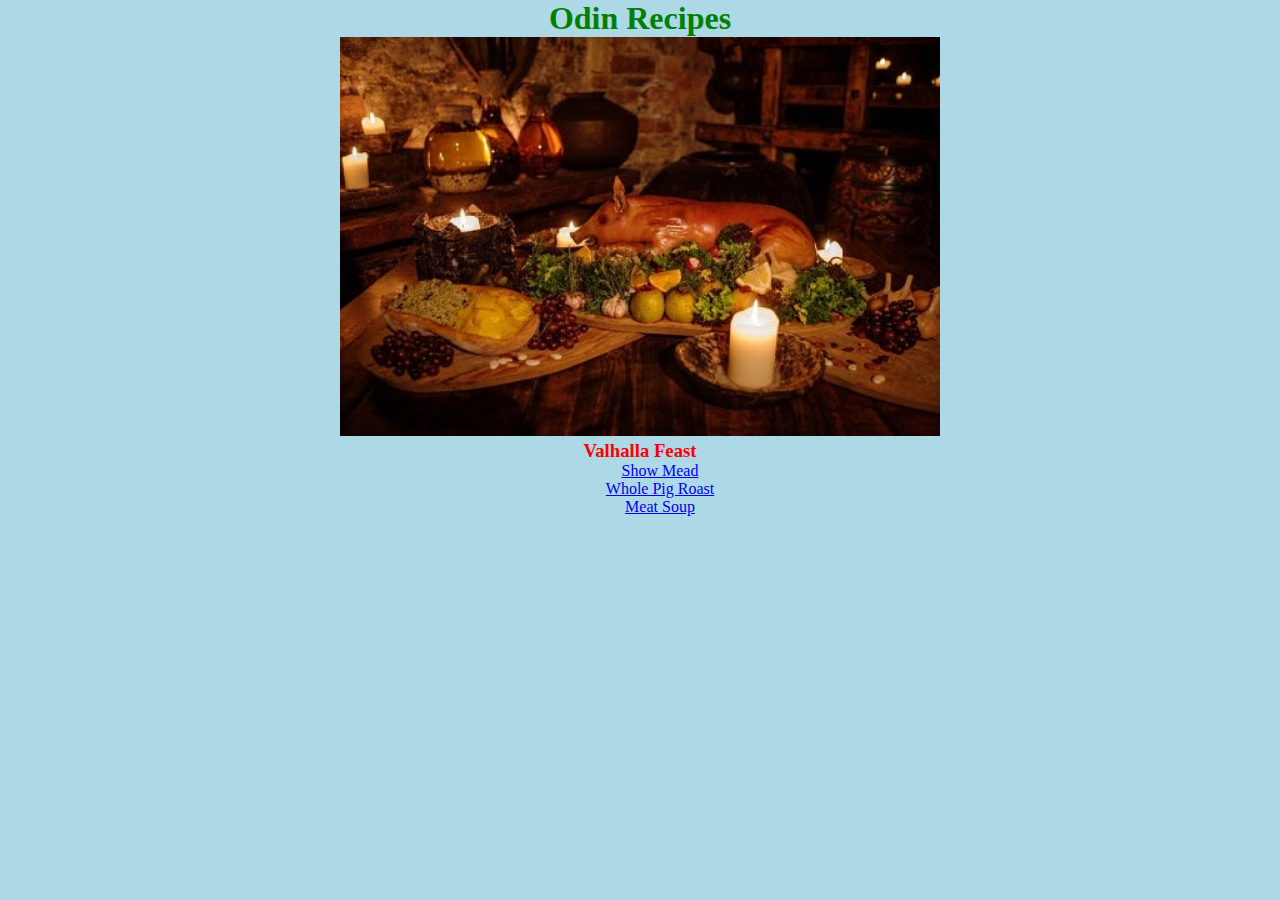
<file: index.html>
<!DOCTYPE html>

<html lang="en">

<head>
    <meta charset="UTF-8">
    <meta http-equiv="X-UA-Compatible" content="IE=edge">
    <meta name="viewport" content="width=device-width, initial-scale=1.0">
    <link rel="stylesheet" href="./styles.css">
    <title>Odin Recipes</title>
</head>
<!--Here is how to leave a html comment-->
<body>

    <H1>Odin Recipes</H1>

        <img src="./Feast.jpeg" alt="Feast">

        <h3>Valhalla Feast</h3>

             <ul>
                <li><a href="./recipes/showmead.html">Show Mead</a></li> 
                <li><a href="./recipes/roast.html">Whole Pig Roast</a></li>
                <li><a href="./recipes/soup.html">Meat Soup</a></li>
              </ul>


</body>


</html>
</file>
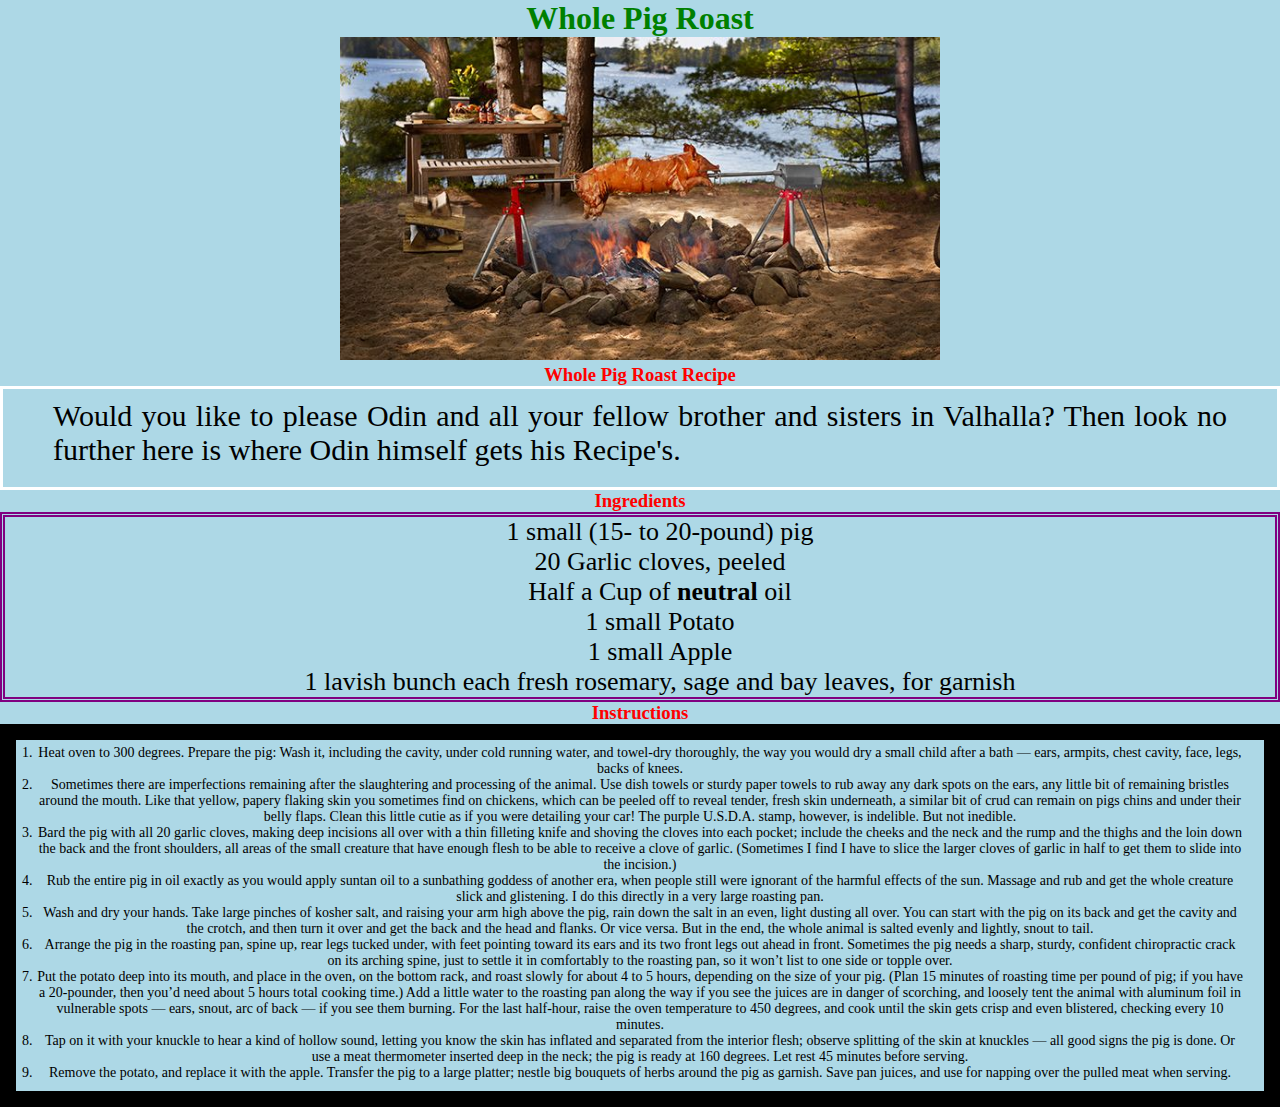
<file: recipes/roast.html>
<!DOCTYPE html>

<html lang="en">

<head>
    <meta charset="UTF-8">
    <meta http-equiv="X-UA-Compatible" content="IE=edge">
    <meta name="viewport" content="width=device-width, initial-scale=1.0">
    <link rel="stylesheet" href="../styles.css">
    <title>Whole Pig Roast</title>
</head>


<body>
    <h1>Whole Pig Roast</h1>
        <img src="./roast.jpeg" alt="Whole Pig Roast">


    <h3>Whole Pig Roast Recipe</h3>
         <p>
            Would you like to please Odin and all your fellow brother and sisters in Valhalla? Then look no further here is where Odin himself gets his Recipe's.
         </p>


    <h3>Ingredients</h3>
         <ul class="ing">
             <li>1 small (15- to 20-pound) pig</li>
            <li>20 Garlic cloves, peeled</li>
            <li>Half a Cup of <strong>neutral</strong> oil</li>
            <li>1 small Potato</li>
            <li>1 small Apple</li>
            <li>1 lavish bunch each fresh rosemary, sage and bay leaves, for garnish</li>
         </ul>
    
    <h3>Instructions</h3>
         <ol class="ins">
             <li>Heat oven to 300 degrees. Prepare the pig: Wash it, including the cavity, under cold running water, and towel-dry thoroughly, the way you would dry a small child after a bath — ears, armpits, chest cavity, face, legs, backs of knees.</li>
             <li>Sometimes there are imperfections remaining after the slaughtering and processing of the animal. Use dish towels or sturdy paper towels to rub away any dark spots on the ears, any little bit of remaining bristles around the mouth. Like that yellow, papery flaking skin you sometimes find on chickens, which can be peeled off to reveal tender, fresh skin underneath, a similar bit of crud can remain on pigs chins and under their belly flaps. Clean this little cutie as if you were detailing your car! The purple U.S.D.A. stamp, however, is indelible. But not inedible.</li>
             <li>Bard the pig with all 20 garlic cloves, making deep incisions all over with a thin filleting knife and shoving the cloves into each pocket; include the cheeks and the neck and the rump and the thighs and the loin down the back and the front shoulders, all areas of the small creature that have enough flesh to be able to receive a clove of garlic. (Sometimes I find I have to slice the larger cloves of garlic in half to get them to slide into the incision.)</li>
             <li>Rub the entire pig in oil exactly as you would apply suntan oil to a sunbathing goddess of another era, when people still were ignorant of the harmful effects of the sun. Massage and rub and get the whole creature slick and glistening. I do this directly in a very large roasting pan.</li>
             <li>Wash and dry your hands. Take large pinches of kosher salt, and raising your arm high above the pig, rain down the salt in an even, light dusting all over. You can start with the pig on its back and get the cavity and the crotch, and then turn it over and get the back and the head and flanks. Or vice versa. But in the end, the whole animal is salted evenly and lightly, snout to tail.</li>
             <li>Arrange the pig in the roasting pan, spine up, rear legs tucked under, with feet pointing toward its ears and its two front legs out ahead in front. Sometimes the pig needs a sharp, sturdy, confident chiropractic crack on its arching spine, just to settle it in comfortably to the roasting pan, so it won’t list to one side or topple over.</li>
             <li>Put the potato deep into its mouth, and place in the oven, on the bottom rack, and roast slowly for about 4 to 5 hours, depending on the size of your pig. (Plan 15 minutes of roasting time per pound of pig; if you have a 20-pounder, then you’d need about 5 hours total cooking time.) Add a little water to the roasting pan along the way if you see the juices are in danger of scorching, and loosely tent the animal with aluminum foil in vulnerable spots — ears, snout, arc of back — if you see them burning. For the last half-hour, raise the oven temperature to 450 degrees, and cook until the skin gets crisp and even blistered, checking every 10 minutes.</li>
             <li>Tap on it with your knuckle to hear a kind of hollow sound, letting you know the skin has inflated and separated from the interior flesh; observe splitting of the skin at knuckles — all good signs the pig is done. Or use a meat thermometer inserted deep in the neck; the pig is ready at 160 degrees. Let rest 45 minutes before serving.</li>
             <li>Remove the potato, and replace it with the apple. Transfer the pig to a large platter; nestle big bouquets of herbs around the pig as garnish. Save pan juices, and use for napping over the pulled meat when serving.</li>
         </ol>
         
</body>


</html>
</file>
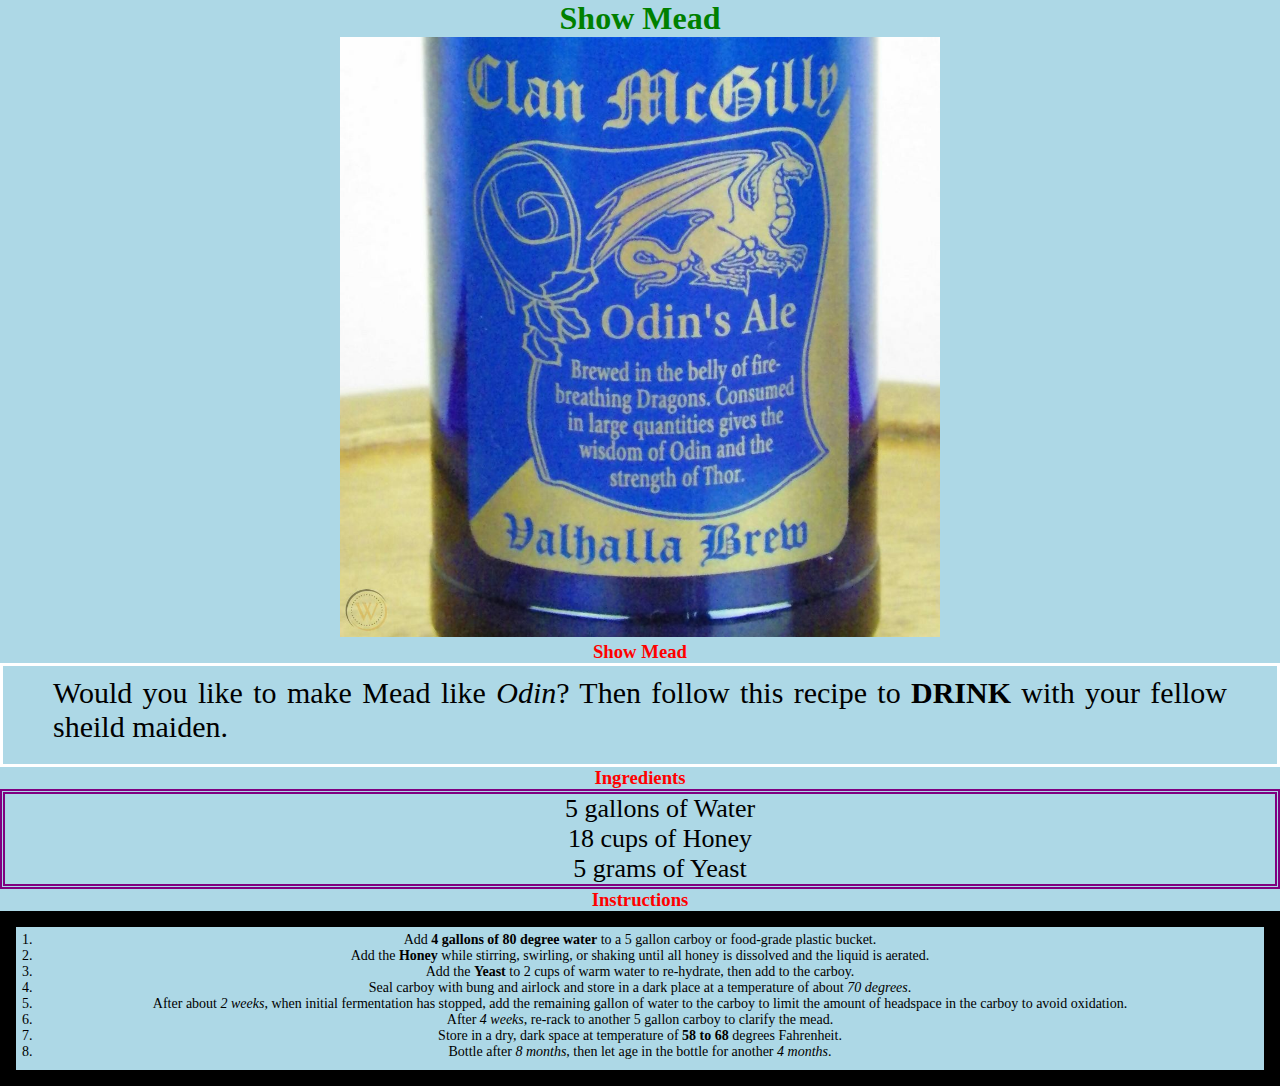
<file: recipes/showmead.html>
<!DOCTYPE html>

<html lang="en">

<head>
    <meta charset="UTF-8">
    <meta http-equiv="X-UA-Compatible" content="IE=edge">
    <meta name="viewport" content="width=device-width, initial-scale=1.0">
    <link rel="stylesheet" href="../styles.css">
    <title>Show Mead</title>
</head>


<body>


    <h1>Show Mead</h1>
        <img src="./mead.jpeg" alt="mead">

    <h3>Show Mead</h3>
        <p>
             Would you like to make Mead like <em>Odin</em>? Then follow this recipe to <strong>DRINK</strong> with your fellow sheild maiden.
        </p>

    <h3>Ingredients</h3>
        <ul class="ing">
            <li>5 gallons of Water</li>
            <li>18 cups of Honey</li>
            <li>5 grams of Yeast</li>
        </ul>

    <h3>Instructions</h3>
        <ol class="ins">
            <li>Add <strong>4 gallons of 80 degree water</strong> to a 5 gallon carboy or food-grade plastic bucket.</li>
            <li>Add the <strong>Honey</strong> while stirring, swirling, or shaking until all honey is dissolved and the liquid is aerated.</li>
            <li>Add the <strong>Yeast</strong> to 2 cups of warm water to re-hydrate, then add to the carboy.</li>
            <li>Seal carboy with bung and airlock and store in a dark place at a temperature of about <em>70 degrees</em>.</li>
            <li>After about <em>2 weeks</em>, when initial fermentation has stopped, add the remaining gallon
                 of water to the carboy to limit the amount of headspace in the carboy to avoid oxidation.</li>
            <li>After <em>4 weeks</em>, re-rack to another 5 gallon carboy to clarify the mead.</li>
            <li>Store in a dry, dark space at temperature of <strong>58 to 68</strong> degrees Fahrenheit.</li>
            <li>Bottle after <em>8 months</em>, then let age in the bottle for another <em>4 months</em>.</li>

        </ol>
</body>
</html>
</file>
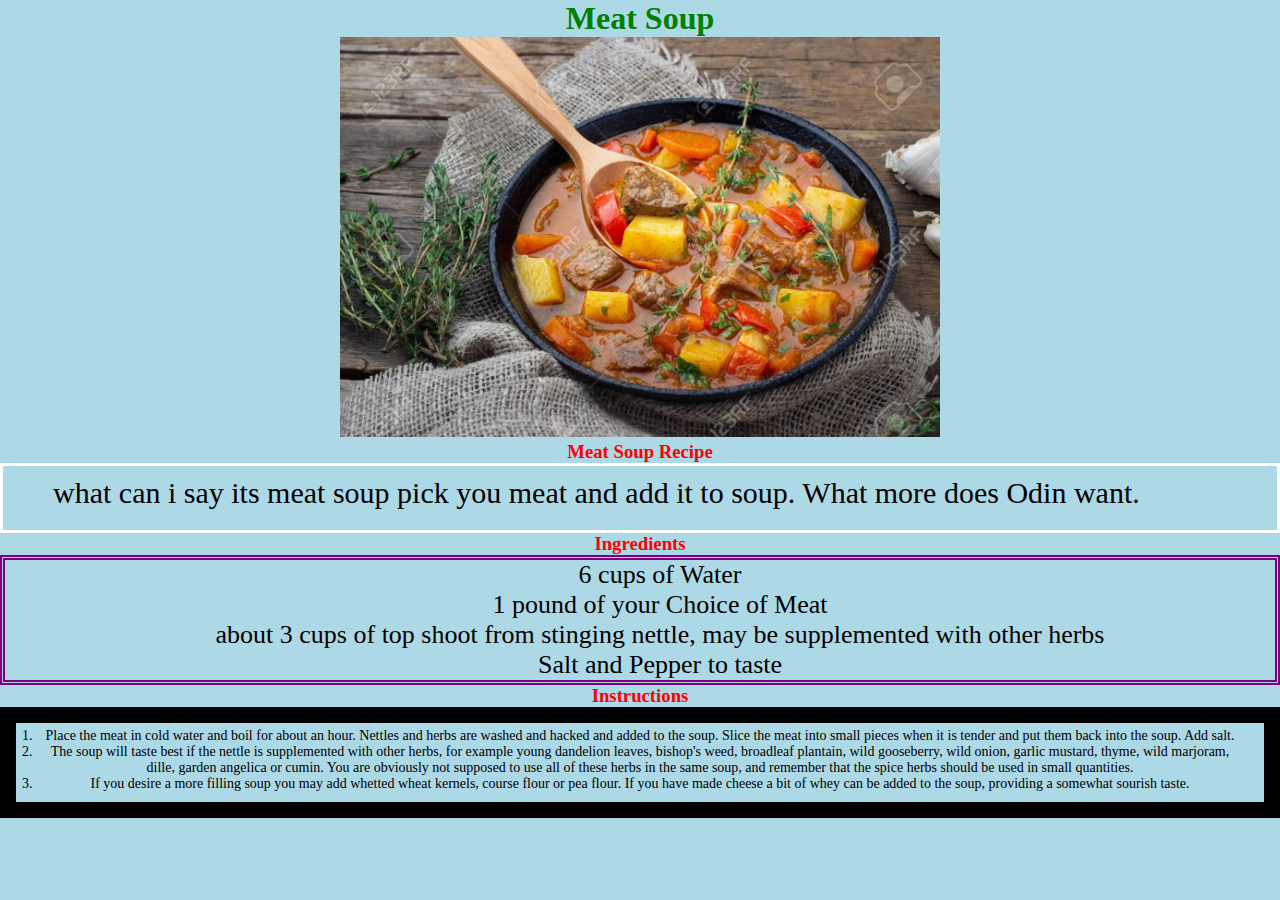
<file: recipes/soup.html>
<!DOCTYPE html>

<html lang="en">

<head>
    <meta charset="UTF-8">
    <meta http-equiv="X-UA-Compatible" content="IE=edge">
    <meta name="viewport" content="width=device-width, initial-scale=1.0">
    <link rel="stylesheet" href="../styles.css">
    <title>Meat Soup</title>
</head>


<body>

    
    <h1>Meat Soup</h1>

        <img src="./soup.jpeg" alt="Soup in a Bowl">

    <h3>Meat Soup Recipe</h3>
      <p>
            what can i say its meat soup pick you meat and add it to soup. What more does Odin want.
     </p>
    
    <h3>Ingredients</h3>
    <ul class="ing">
        <li>6 cups of Water</li>
        <li>1 pound of your Choice of Meat</li>
        <li>about 3 cups of top shoot from stinging nettle, may be supplemented with other herbs</li>
        <li>Salt and Pepper to taste</li>
    </ul>

    <h3>Instructions</h3>
    <ol class="ins">
        <li>Place the meat in cold water and boil for about an hour. Nettles and herbs are washed and hacked and added to the soup. Slice the meat into small pieces when it is tender and put them back into the soup. Add salt.</li>
        <li>The soup will taste best if the nettle is supplemented with other herbs, for example young dandelion leaves, bishop's weed, broadleaf plantain, wild gooseberry, wild onion, garlic mustard, thyme, wild marjoram, dille, garden angelica or cumin. You are obviously not supposed to use all of these herbs in the same soup, and remember that the spice herbs should be used in small quantities.</li>
        <li>If you desire a more filling soup you may add whetted wheat kernels, course flour or pea flour. If you have made cheese a bit of whey can be added to the soup, providing a somewhat sourish taste.</li>
    </ol>


</body>


</html>
</file>
<file: styles.css>
* {
    margin: auto;
    text-align: center;
    box-sizing: border-box;
    background: lightblue;
}
h1 {
    color:green;
}
img {
    height: auto;
    width: 600px;
}
h3 {
    color: red;
}
p {
    font-size: 30px;
    border: 3px solid white;
    padding: 10px 50px 20px;
    text-align: justify;
}
ul {
    list-style-type: none;
}
.ing {
    font-size: 26px;
    border: thick double purple;

}
.ins {
    font-size: 14px;
    border: 1rem solid;
    padding: 5px 20px 10px 20px;
}
</file>
